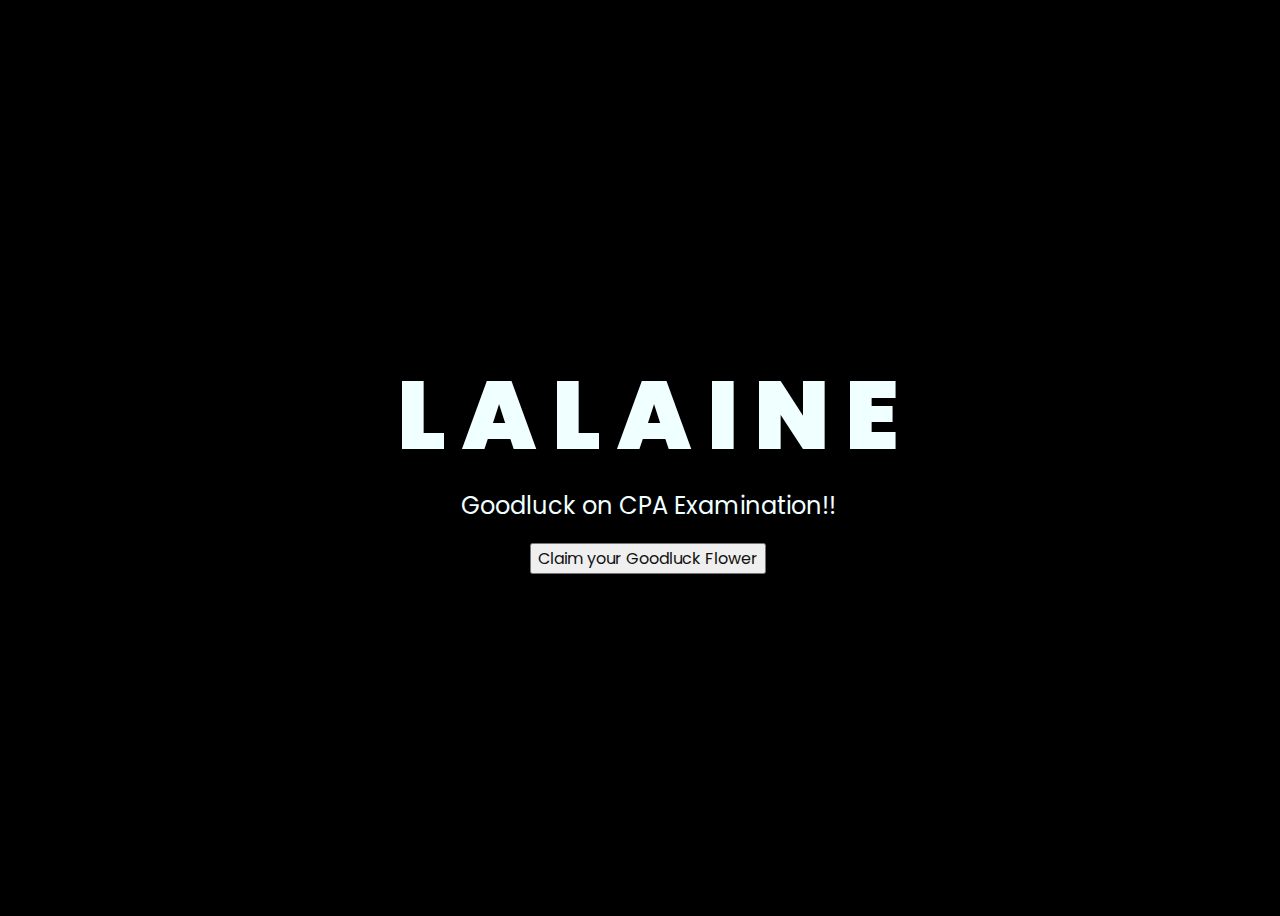
<file: index.html>
<!DOCTYPE html>
<html lang="en">

<head>
    <meta charset="UTF-8">
    <meta http-equiv="X-UA-Compatible" content="IE=edge">
    <meta name="viewport" content="width=device-width, initial-scale=1.0">
    <link rel="stylesheet" href="css/style.css">
    <link rel="icon" href="img/flowers.png" type="image/x-icon">
    <title>Flowers</title>
</head>

<body>
    <div class="greetings">
        <span>L</span>
        <span>A</span>
        <span>L</span>
        <span>A</span>
        <span>I</span>
        <span>N</span>
        <span>E</span>
    </div>
    <div class="description">
        <span>Goodluck on CPA Examination!!</span>
    </div>
    <div class="button">
        <button>
            <a href="flower.html">Claim your Goodluck Flower</a>
        </button>

    </div>
</body>

</html>
</file>
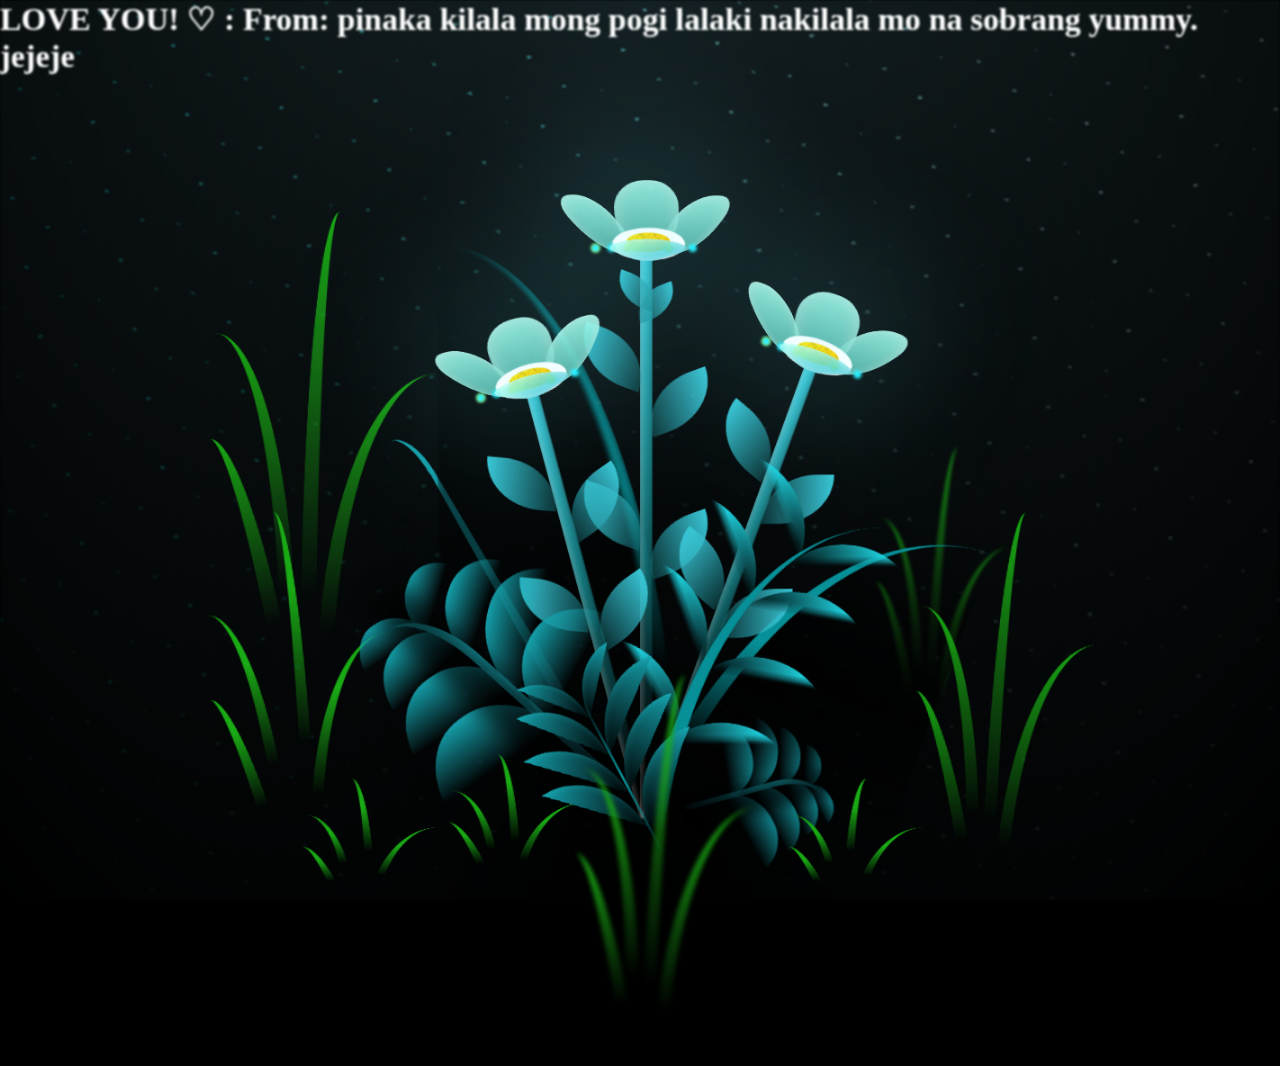
<file: flower.html>
<!DOCTYPE html>
<html lang="en">
<head>
    <meta charset="UTF-8">
    <meta http-equiv="X-UA-Compatible" content="IE=edge">
    <meta name="viewport" content="width=device-width, initial-scale=1.0">
    <link rel="stylesheet" href="css/main.css">
    <link rel="icon" href="img/flowers.png" type="image/x-icon">
    <title>flowers</title>
</head>
<body class="container">
  <!-- Pembuat code: https://codepen.io/mdusmanansari/pen/BamepLe -->

    <div class="night"><h1 style="color: white;">LOVE YOU! ♡ : From: pinaka kilala mong pogi lalaki nakilala mo na sobrang yummy. jejeje</h1></div>
    <div class="flowers">
      <div class="flower flower--1">
        <div class="flower__leafs flower__leafs--1">
          <div class="flower__leaf flower__leaf--1"></div>
          <div class="flower__leaf flower__leaf--2"></div>
          <div class="flower__leaf flower__leaf--3"></div>
          <div class="flower__leaf flower__leaf--4"></div>
          <div class="flower__white-circle"></div>
  
          <div class="flower__light flower__light--1"></div>
          <div class="flower__light flower__light--2"></div>
          <div class="flower__light flower__light--3"></div>
          <div class="flower__light flower__light--4"></div>
          <div class="flower__light flower__light--5"></div>
          <div class="flower__light flower__light--6"></div>
          <div class="flower__light flower__light--7"></div>
          <div class="flower__light flower__light--8"></div>
  
        </div>
        <div class="flower__line">
          <div class="flower__line__leaf flower__line__leaf--1"></div>
          <div class="flower__line__leaf flower__line__leaf--2"></div>
          <div class="flower__line__leaf flower__line__leaf--3"></div>
          <div class="flower__line__leaf flower__line__leaf--4"></div>
          <div class="flower__line__leaf flower__line__leaf--5"></div>
          <div class="flower__line__leaf flower__line__leaf--6"></div>
        </div>
      </div>
  
      <div class="flower flower--2">
        <div class="flower__leafs flower__leafs--2">
          <div class="flower__leaf flower__leaf--1"></div>
          <div class="flower__leaf flower__leaf--2"></div>
          <div class="flower__leaf flower__leaf--3"></div>
          <div class="flower__leaf flower__leaf--4"></div>
          <div class="flower__white-circle"></div>
  
          <div class="flower__light flower__light--1"></div>
          <div class="flower__light flower__light--2"></div>
          <div class="flower__light flower__light--3"></div>
          <div class="flower__light flower__light--4"></div>
          <div class="flower__light flower__light--5"></div>
          <div class="flower__light flower__light--6"></div>
          <div class="flower__light flower__light--7"></div>
          <div class="flower__light flower__light--8"></div>
  
        </div>
        <div class="flower__line">
          <div class="flower__line__leaf flower__line__leaf--1"></div>
          <div class="flower__line__leaf flower__line__leaf--2"></div>
          <div class="flower__line__leaf flower__line__leaf--3"></div>
          <div class="flower__line__leaf flower__line__leaf--4"></div>
        </div>
      </div>
  
      <div class="flower flower--3">
        <div class="flower__leafs flower__leafs--3">
          <div class="flower__leaf flower__leaf--1"></div>
          <div class="flower__leaf flower__leaf--2"></div>
          <div class="flower__leaf flower__leaf--3"></div>
          <div class="flower__leaf flower__leaf--4"></div>
          <div class="flower__white-circle"></div>
  
          <div class="flower__light flower__light--1"></div>
          <div class="flower__light flower__light--2"></div>
          <div class="flower__light flower__light--3"></div>
          <div class="flower__light flower__light--4"></div>
          <div class="flower__light flower__light--5"></div>
          <div class="flower__light flower__light--6"></div>
          <div class="flower__light flower__light--7"></div>
          <div class="flower__light flower__light--8"></div>
  
        </div>
        <div class="flower__line">
          <div class="flower__line__leaf flower__line__leaf--1"></div>
          <div class="flower__line__leaf flower__line__leaf--2"></div>
          <div class="flower__line__leaf flower__line__leaf--3"></div>
          <div class="flower__line__leaf flower__line__leaf--4"></div>
        </div>
      </div>
  
      <div class="grow-ans" style="--d:1.2s">
        <div class="flower__g-long">
          <div class="flower__g-long__top"></div>
          <div class="flower__g-long__bottom"></div>
        </div>
      </div>
  
      <div class="growing-grass">
        <div class="flower__grass flower__grass--1">
          <div class="flower__grass--top"></div>
          <div class="flower__grass--bottom"></div>
          <div class="flower__grass__leaf flower__grass__leaf--1"></div>
          <div class="flower__grass__leaf flower__grass__leaf--2"></div>
          <div class="flower__grass__leaf flower__grass__leaf--3"></div>
          <div class="flower__grass__leaf flower__grass__leaf--4"></div>
          <div class="flower__grass__leaf flower__grass__leaf--5"></div>
          <div class="flower__grass__leaf flower__grass__leaf--6"></div>
          <div class="flower__grass__leaf flower__grass__leaf--7"></div>
          <div class="flower__grass__leaf flower__grass__leaf--8"></div>
          <div class="flower__grass__overlay"></div>
        </div>
      </div>
  
      <div class="growing-grass">
        <div class="flower__grass flower__grass--2">
          <div class="flower__grass--top"></div>
          <div class="flower__grass--bottom"></div>
          <div class="flower__grass__leaf flower__grass__leaf--1"></div>
          <div class="flower__grass__leaf flower__grass__leaf--2"></div>
          <div class="flower__grass__leaf flower__grass__leaf--3"></div>
          <div class="flower__grass__leaf flower__grass__leaf--4"></div>
          <div class="flower__grass__leaf flower__grass__leaf--5"></div>
          <div class="flower__grass__leaf flower__grass__leaf--6"></div>
          <div class="flower__grass__leaf flower__grass__leaf--7"></div>
          <div class="flower__grass__leaf flower__grass__leaf--8"></div>
          <div class="flower__grass__overlay"></div>
        </div>
      </div>
  
      <div class="grow-ans" style="--d:2.4s">
        <div class="flower__g-right flower__g-right--1">
          <div class="leaf"></div>
        </div>
      </div>
  
      <div class="grow-ans" style="--d:2.8s">
        <div class="flower__g-right flower__g-right--2">
          <div class="leaf"></div>
        </div>
      </div>
  
      <div class="grow-ans" style="--d:2.8s">
        <div class="flower__g-front">
          <div class="flower__g-front__leaf-wrapper flower__g-front__leaf-wrapper--1">
            <div class="flower__g-front__leaf"></div>
          </div>
          <div class="flower__g-front__leaf-wrapper flower__g-front__leaf-wrapper--2">
            <div class="flower__g-front__leaf"></div>
          </div>
          <div class="flower__g-front__leaf-wrapper flower__g-front__leaf-wrapper--3">
            <div class="flower__g-front__leaf"></div>
          </div>
          <div class="flower__g-front__leaf-wrapper flower__g-front__leaf-wrapper--4">
            <div class="flower__g-front__leaf"></div>
          </div>
          <div class="flower__g-front__leaf-wrapper flower__g-front__leaf-wrapper--5">
            <div class="flower__g-front__leaf"></div>
          </div>
          <div class="flower__g-front__leaf-wrapper flower__g-front__leaf-wrapper--6">
            <div class="flower__g-front__leaf"></div>
          </div>
          <div class="flower__g-front__leaf-wrapper flower__g-front__leaf-wrapper--7">
            <div class="flower__g-front__leaf"></div>
          </div>
          <div class="flower__g-front__leaf-wrapper flower__g-front__leaf-wrapper--8">
            <div class="flower__g-front__leaf"></div>
          </div>
          <div class="flower__g-front__line"></div>
        </div>
      </div>
  
      <div class="grow-ans" style="--d:3.2s">
        <div class="flower__g-fr">
          <div class="leaf"></div>
          <div class="flower__g-fr__leaf flower__g-fr__leaf--1"></div>
          <div class="flower__g-fr__leaf flower__g-fr__leaf--2"></div>
          <div class="flower__g-fr__leaf flower__g-fr__leaf--3"></div>
          <div class="flower__g-fr__leaf flower__g-fr__leaf--4"></div>
          <div class="flower__g-fr__leaf flower__g-fr__leaf--5"></div>
          <div class="flower__g-fr__leaf flower__g-fr__leaf--6"></div>
          <div class="flower__g-fr__leaf flower__g-fr__leaf--7"></div>
          <div class="flower__g-fr__leaf flower__g-fr__leaf--8"></div>
        </div>
      </div>
  
      <div class="long-g long-g--0">
        <div class="grow-ans" style="--d:3s">
          <div class="leaf leaf--0"></div>
        </div>
        <div class="grow-ans" style="--d:2.2s">
          <div class="leaf leaf--1"></div>
        </div>
        <div class="grow-ans" style="--d:3.4s">
          <div class="leaf leaf--2"></div>
        </div>
        <div class="grow-ans" style="--d:3.6s">
          <div class="leaf leaf--3"></div>
        </div>
      </div>
  
      <div class="long-g long-g--1">
        <div class="grow-ans" style="--d:3.6s">
          <div class="leaf leaf--0"></div>
        </div>
        <div class="grow-ans" style="--d:3.8s">
          <div class="leaf leaf--1"></div>
        </div>
        <div class="grow-ans" style="--d:4s">
          <div class="leaf leaf--2"></div>
        </div>
        <div class="grow-ans" style="--d:4.2s">
          <div class="leaf leaf--3"></div>
        </div>
      </div>
  
      <div class="long-g long-g--2">
        <div class="grow-ans" style="--d:4s">
          <div class="leaf leaf--0"></div>
        </div>
        <div class="grow-ans" style="--d:4.2s">
          <div class="leaf leaf--1"></div>
        </div>
        <div class="grow-ans" style="--d:4.4s">
          <div class="leaf leaf--2"></div>
        </div>
        <div class="grow-ans" style="--d:4.6s">
          <div class="leaf leaf--3"></div>
        </div>
      </div>
  
      <div class="long-g long-g--3">
        <div class="grow-ans" style="--d:4s">
          <div class="leaf leaf--0"></div>
        </div>
        <div class="grow-ans" style="--d:4.2s">
          <div class="leaf leaf--1"></div>
        </div>
        <div class="grow-ans" style="--d:3s">
          <div class="leaf leaf--2"></div>
        </div>
        <div class="grow-ans" style="--d:3.6s">
          <div class="leaf leaf--3"></div>
        </div>
      </div>
  
      <div class="long-g long-g--4">
        <div class="grow-ans" style="--d:4s">
          <div class="leaf leaf--0"></div>
        </div>
        <div class="grow-ans" style="--d:4.2s">
          <div class="leaf leaf--1"></div>
        </div>
        <div class="grow-ans" style="--d:3s">
          <div class="leaf leaf--2"></div>
        </div>
        <div class="grow-ans" style="--d:3.6s">
          <div class="leaf leaf--3"></div>
        </div>
      </div>
  
      <div class="long-g long-g--5">
        <div class="grow-ans" style="--d:4s">
          <div class="leaf leaf--0"></div>
        </div>
        <div class="grow-ans" style="--d:4.2s">
          <div class="leaf leaf--1"></div>
        </div>
        <div class="grow-ans" style="--d:3s">
          <div class="leaf leaf--2"></div>
        </div>
        <div class="grow-ans" style="--d:3.6s">
          <div class="leaf leaf--3"></div>
        </div>
      </div>
  
      <div class="long-g long-g--6">
        <div class="grow-ans" style="--d:4.2s">
          <div class="leaf leaf--0"></div>
        </div>
        <div class="grow-ans" style="--d:4.4s">
          <div class="leaf leaf--1"></div>
        </div>
        <div class="grow-ans" style="--d:4.6s">
          <div class="leaf leaf--2"></div>
        </div>
        <div class="grow-ans" style="--d:4.8s">
          <div class="leaf leaf--3"></div>
        </div>
      </div>
  
      <div class="long-g long-g--7">
        <div class="grow-ans" style="--d:3s">
          <div class="leaf leaf--0"></div>
        </div>
        <div class="grow-ans" style="--d:3.2s">
          <div class="leaf leaf--1"></div>
        </div>
        <div class="grow-ans" style="--d:3.5s">
          <div class="leaf leaf--2"></div>
        </div>
        <div class="grow-ans" style="--d:3.6s">
          <div class="leaf leaf--3"></div>
        </div>
      </div>
    </div>
    <script src="main.js"></script>
  </body>
</html>
</file>
<file: css/style.css>
@import url('https://fonts.googleapis.com/css2?family=Poppins:ital,wght@0,500;1,900&display=swap');
*{
    font-family: 'Poppins',cursive;
}
body{
    color: azure;
    width: 100%;
    height: 100vh;
    display: flex;
    flex-direction: column;
    align-items: center;
    justify-content: center;
    background-color: black;
}
.greetings{
    font-size: 6rem;
    font-weight: 900;
}
.greetings > span{
    animation: glow 3.5s ease-in-out infinite;
}
@keyframes glow{
    0%, 100%{
        color: #fff;
        text-shadow: 0 0 12px #ffc0cb, 0 0 50px #ffc0cb, 0 0 100px #ffc0cb;
    }
    10%, 90%{
        color: #111;
        text-shadow: none;
    }
}
.greetings > span:nth-child(2){
    animation-delay: .2s ;
}
.greetings > span:nth-child(3){
    animation-delay: .4s ;
}
.greetings > span:nth-child(4){
    animation-delay: .6s;
}
.greetings > span:nth-child(5){
    animation-delay: .8s;
}
.greetings > span:nth-child(6){
    animation-delay: .10s;
}
.greetings > span:nth-child(7){
    animation-delay: .12s;
}

.description{
    font-size: 1.5rem;
    margin-bottom: 20px;
}

.button a{
    text-decoration: none;
    font-size: 1rem;
    color: #111;
}

@media screen and (max-width:574px){
    .greetings{
        display: block;
        font-size: 3rem;
        font-weight: 500;
        text-align: center;
    }
    .description{
        font-size: 1rem;
    }
    
    .button a{
        font-size: .5rem;
    }
}
</file>
<file: css/main.css>
*,
*::after,
*::before {
  padding: 0;
  margin: 0;
  box-sizing: border-box;
}

:root {
  --dark-color: #000;
}

body {
  display: flex;
  align-items: flex-end;
  justify-content: center;
  min-height: 100vh;
  background-color: var(--dark-color);
  overflow: hidden;
  perspective: 1000px;
}

.night {
  position: fixed;
  left: 50%;
  top: 0;
  transform: translateX(-50%);
  width: 100%;
  height: 100%;
  filter: blur(0.1vmin);
  background-image: radial-gradient(ellipse at top, transparent 0%, var(--dark-color)), radial-gradient(ellipse at bottom, var(--dark-color), rgba(145, 233, 255, 0.2)), repeating-linear-gradient(220deg, rgb(0, 0, 0) 0px, rgb(0, 0, 0) 19px, transparent 19px, transparent 22px), repeating-linear-gradient(189deg, rgb(0, 0, 0) 0px, rgb(0, 0, 0) 19px, transparent 19px, transparent 22px), repeating-linear-gradient(148deg, rgb(0, 0, 0) 0px, rgb(0, 0, 0) 19px, transparent 19px, transparent 22px), linear-gradient(90deg, rgb(0, 255, 250), rgb(240, 240, 240));
}

.flowers {
  position: relative;
  transform: scale(0.9);
}

.flower {
  position: absolute;
  bottom: 10vmin;
  transform-origin: bottom center;
  z-index: 10;
  --fl-speed: 0.8s;
}
.flower--1 {
  -webkit-animation: moving-flower-1 4s linear infinite;
          animation: moving-flower-1 4s linear infinite;
}
.flower--1 .flower__line {
  height: 70vmin;
  -webkit-animation-delay: 0.3s;
          animation-delay: 0.3s;
}
.flower--1 .flower__line__leaf--1 {
  -webkit-animation: blooming-leaf-right var(--fl-speed) 1.6s backwards;
          animation: blooming-leaf-right var(--fl-speed) 1.6s backwards;
}
.flower--1 .flower__line__leaf--2 {
  -webkit-animation: blooming-leaf-right var(--fl-speed) 1.4s backwards;
          animation: blooming-leaf-right var(--fl-speed) 1.4s backwards;
}
.flower--1 .flower__line__leaf--3 {
  -webkit-animation: blooming-leaf-left var(--fl-speed) 1.2s backwards;
          animation: blooming-leaf-left var(--fl-speed) 1.2s backwards;
}
.flower--1 .flower__line__leaf--4 {
  -webkit-animation: blooming-leaf-left var(--fl-speed) 1s backwards;
          animation: blooming-leaf-left var(--fl-speed) 1s backwards;
}
.flower--1 .flower__line__leaf--5 {
  -webkit-animation: blooming-leaf-right var(--fl-speed) 1.8s backwards;
          animation: blooming-leaf-right var(--fl-speed) 1.8s backwards;
}
.flower--1 .flower__line__leaf--6 {
  -webkit-animation: blooming-leaf-left var(--fl-speed) 2s backwards;
          animation: blooming-leaf-left var(--fl-speed) 2s backwards;
}
.flower--2 {
  left: 50%;
  transform: rotate(20deg);
  -webkit-animation: moving-flower-2 4s linear infinite;
          animation: moving-flower-2 4s linear infinite;
}
.flower--2 .flower__line {
  height: 60vmin;
  -webkit-animation-delay: 0.6s;
          animation-delay: 0.6s;
}
.flower--2 .flower__line__leaf--1 {
  -webkit-animation: blooming-leaf-right var(--fl-speed) 1.9s backwards;
          animation: blooming-leaf-right var(--fl-speed) 1.9s backwards;
}
.flower--2 .flower__line__leaf--2 {
  -webkit-animation: blooming-leaf-right var(--fl-speed) 1.7s backwards;
          animation: blooming-leaf-right var(--fl-speed) 1.7s backwards;
}
.flower--2 .flower__line__leaf--3 {
  -webkit-animation: blooming-leaf-left var(--fl-speed) 1.5s backwards;
          animation: blooming-leaf-left var(--fl-speed) 1.5s backwards;
}
.flower--2 .flower__line__leaf--4 {
  -webkit-animation: blooming-leaf-left var(--fl-speed) 1.3s backwards;
          animation: blooming-leaf-left var(--fl-speed) 1.3s backwards;
}
.flower--3 {
  left: 50%;
  transform: rotate(-15deg);
  -webkit-animation: moving-flower-3 4s linear infinite;
          animation: moving-flower-3 4s linear infinite;
}
.flower--3 .flower__line {
  -webkit-animation-delay: 0.9s;
          animation-delay: 0.9s;
}
.flower--3 .flower__line__leaf--1 {
  -webkit-animation: blooming-leaf-right var(--fl-speed) 2.5s backwards;
          animation: blooming-leaf-right var(--fl-speed) 2.5s backwards;
}
.flower--3 .flower__line__leaf--2 {
  -webkit-animation: blooming-leaf-right var(--fl-speed) 2.3s backwards;
          animation: blooming-leaf-right var(--fl-speed) 2.3s backwards;
}
.flower--3 .flower__line__leaf--3 {
  -webkit-animation: blooming-leaf-left var(--fl-speed) 2.1s backwards;
          animation: blooming-leaf-left var(--fl-speed) 2.1s backwards;
}
.flower--3 .flower__line__leaf--4 {
  -webkit-animation: blooming-leaf-left var(--fl-speed) 1.9s backwards;
          animation: blooming-leaf-left var(--fl-speed) 1.9s backwards;
}
.flower__leafs {
  position: relative;
  -webkit-animation: blooming-flower 2s backwards;
          animation: blooming-flower 2s backwards;
}
.flower__leafs--1 {
  -webkit-animation-delay: 1.1s;
          animation-delay: 1.1s;
}
.flower__leafs--2 {
  -webkit-animation-delay: 1.4s;
          animation-delay: 1.4s;
}
.flower__leafs--3 {
  -webkit-animation-delay: 1.7s;
          animation-delay: 1.7s;
}
.flower__leafs::after {
  content: "";
  position: absolute;
  left: 0;
  top: 0;
  transform: translate(-50%, -100%);
  width: 8vmin;
  height: 8vmin;
  background-color: #6bf0ff;
  filter: blur(10vmin);
}
.flower__leaf {
  position: absolute;
  bottom: 0;
  left: 50%;
  width: 8vmin;
  height: 11vmin;
  border-radius: 51% 49% 47% 53%/44% 45% 55% 69%;
  background-color: #a7ffee;
  background-image: linear-gradient(to top, #54b8aa, #a7ffee);
  transform-origin: bottom center;
  opacity: 0.9;
  box-shadow: inset 0 0 2vmin rgba(255, 255, 255, 0.5);
}
.flower__leaf--1 {
  transform: translate(-10%, 1%) rotateY(40deg) rotateX(-50deg);
}
.flower__leaf--2 {
  transform: translate(-50%, -4%) rotateX(40deg);
}
.flower__leaf--3 {
  transform: translate(-90%, 0%) rotateY(45deg) rotateX(50deg);
}
.flower__leaf--4 {
  width: 8vmin;
  height: 8vmin;
  transform-origin: bottom left;
  border-radius: 4vmin 10vmin 4vmin 4vmin;
  transform: translate(0%, 18%) rotateX(70deg) rotate(-43deg);
  background-image: linear-gradient(to top, #39c6d6, #a7ffee);
  z-index: 1;
  opacity: 0.8;
}
.flower__white-circle {
  position: absolute;
  left: -3.5vmin;
  top: -3vmin;
  width: 9vmin;
  height: 4vmin;
  border-radius: 50%;
  background-color: #fff;
}
.flower__white-circle::after {
  content: "";
  position: absolute;
  left: 50%;
  top: 45%;
  transform: translate(-50%, -50%);
  width: 60%;
  height: 60%;
  border-radius: inherit;
  background-image: repeating-linear-gradient(135deg, rgba(0, 0, 0, 0.03) 0px, rgba(0, 0, 0, 0.03) 1px, transparent 1px, transparent 12px), repeating-linear-gradient(45deg, rgba(0, 0, 0, 0.03) 0px, rgba(0, 0, 0, 0.03) 1px, transparent 1px, transparent 12px), repeating-linear-gradient(67.5deg, rgba(0, 0, 0, 0.03) 0px, rgba(0, 0, 0, 0.03) 1px, transparent 1px, transparent 12px), repeating-linear-gradient(135deg, rgba(0, 0, 0, 0.03) 0px, rgba(0, 0, 0, 0.03) 1px, transparent 1px, transparent 12px), repeating-linear-gradient(45deg, rgba(0, 0, 0, 0.03) 0px, rgba(0, 0, 0, 0.03) 1px, transparent 1px, transparent 12px), repeating-linear-gradient(112.5deg, rgba(0, 0, 0, 0.03) 0px, rgba(0, 0, 0, 0.03) 1px, transparent 1px, transparent 12px), repeating-linear-gradient(112.5deg, rgba(0, 0, 0, 0.03) 0px, rgba(0, 0, 0, 0.03) 1px, transparent 1px, transparent 12px), repeating-linear-gradient(45deg, rgba(0, 0, 0, 0.03) 0px, rgba(0, 0, 0, 0.03) 1px, transparent 1px, transparent 12px), repeating-linear-gradient(22.5deg, rgba(0, 0, 0, 0.03) 0px, rgba(0, 0, 0, 0.03) 1px, transparent 1px, transparent 12px), repeating-linear-gradient(45deg, rgba(0, 0, 0, 0.03) 0px, rgba(0, 0, 0, 0.03) 1px, transparent 1px, transparent 12px), repeating-linear-gradient(22.5deg, rgba(0, 0, 0, 0.03) 0px, rgba(0, 0, 0, 0.03) 1px, transparent 1px, transparent 12px), repeating-linear-gradient(135deg, rgba(0, 0, 0, 0.03) 0px, rgba(0, 0, 0, 0.03) 1px, transparent 1px, transparent 12px), repeating-linear-gradient(157.5deg, rgba(0, 0, 0, 0.03) 0px, rgba(0, 0, 0, 0.03) 1px, transparent 1px, transparent 12px), repeating-linear-gradient(67.5deg, rgba(0, 0, 0, 0.03) 0px, rgba(0, 0, 0, 0.03) 1px, transparent 1px, transparent 12px), repeating-linear-gradient(67.5deg, rgba(0, 0, 0, 0.03) 0px, rgba(0, 0, 0, 0.03) 1px, transparent 1px, transparent 12px), linear-gradient(90deg, rgb(255, 235, 18), rgb(255, 206, 0));
}
.flower__line {
  height: 55vmin;
  width: 1.5vmin;
  background-image: linear-gradient(to left, rgba(0, 0, 0, 0.2), transparent, rgba(255, 255, 255, 0.2)), linear-gradient(to top, transparent 10%, #14757a, #39c6d6);
  box-shadow: inset 0 0 2px rgba(0, 0, 0, 0.5);
  -webkit-animation: grow-flower-tree 4s backwards;
          animation: grow-flower-tree 4s backwards;
}
.flower__line__leaf {
  --w: 7vmin;
  --h: calc(var(--w) + 2vmin);
  position: absolute;
  top: 20%;
  left: 90%;
  width: var(--w);
  height: var(--h);
  border-top-right-radius: var(--h);
  border-bottom-left-radius: var(--h);
  background-image: linear-gradient(to top, rgba(20, 117, 122, 0.4), #39c6d6);
}
.flower__line__leaf--1 {
  transform: rotate(70deg) rotateY(30deg);
}
.flower__line__leaf--2 {
  top: 45%;
  transform: rotate(70deg) rotateY(30deg);
}
.flower__line__leaf--3, .flower__line__leaf--4, .flower__line__leaf--6 {
  border-top-right-radius: 0;
  border-bottom-left-radius: 0;
  border-top-left-radius: var(--h);
  border-bottom-right-radius: var(--h);
  left: -460%;
  top: 12%;
  transform: rotate(-70deg) rotateY(30deg);
}
.flower__line__leaf--4 {
  top: 40%;
}
.flower__line__leaf--5 {
  top: 0;
  transform-origin: left;
  transform: rotate(70deg) rotateY(30deg) scale(0.6);
}
.flower__line__leaf--6 {
  top: -2%;
  left: -450%;
  transform-origin: right;
  transform: rotate(-70deg) rotateY(30deg) scale(0.6);
}
.flower__light {
  position: absolute;
  bottom: 0vmin;
  width: 1vmin;
  height: 1vmin;
  background-color: rgb(255, 251, 0);
  border-radius: 50%;
  filter: blur(0.2vmin);
  -webkit-animation: light-ans 4s linear infinite backwards;
          animation: light-ans 4s linear infinite backwards;
}
.flower__light:nth-child(odd) {
  background-color: #23f0ff;
}
.flower__light--1 {
  left: -2vmin;
  -webkit-animation-delay: 1s;
          animation-delay: 1s;
}
.flower__light--2 {
  left: 3vmin;
  -webkit-animation-delay: 0.5s;
          animation-delay: 0.5s;
}
.flower__light--3 {
  left: -6vmin;
  -webkit-animation-delay: 0.3s;
          animation-delay: 0.3s;
}
.flower__light--4 {
  left: 6vmin;
  -webkit-animation-delay: 0.9s;
          animation-delay: 0.9s;
}
.flower__light--5 {
  left: -1vmin;
  -webkit-animation-delay: 1.5s;
          animation-delay: 1.5s;
}
.flower__light--6 {
  left: -4vmin;
  -webkit-animation-delay: 3s;
          animation-delay: 3s;
}
.flower__light--7 {
  left: 3vmin;
  -webkit-animation-delay: 2s;
          animation-delay: 2s;
}
.flower__light--8 {
  left: -6vmin;
  -webkit-animation-delay: 3.5s;
          animation-delay: 3.5s;
}
.flower__grass {
  --c: #159faa;
  --line-w: 1.5vmin;
  position: absolute;
  bottom: 12vmin;
  left: -7vmin;
  display: flex;
  flex-direction: column;
  align-items: flex-end;
  z-index: 20;
  transform-origin: bottom center;
  transform: rotate(-48deg) rotateY(40deg);
}
.flower__grass--1 {
  -webkit-animation: moving-grass 2s linear infinite;
          animation: moving-grass 2s linear infinite;
}
.flower__grass--2 {
  left: 2vmin;
  bottom: 10vmin;
  transform: scale(0.5) rotate(75deg) rotateX(10deg) rotateY(-200deg);
  opacity: 0.8;
  z-index: 0;
  -webkit-animation: moving-grass--2 1.5s linear infinite;
          animation: moving-grass--2 1.5s linear infinite;
}
.flower__grass--top {
  width: 7vmin;
  height: 10vmin;
  border-top-right-radius: 100%;
  border-right: var(--line-w) solid var(--c);
  transform-origin: bottom center;
  transform: rotate(-2deg);
}
.flower__grass--bottom {
  margin-top: -2px;
  width: var(--line-w);
  height: 25vmin;
  background-image: linear-gradient(to top, transparent, var(--c));
}
.flower__grass__leaf {
  --size: 10vmin;
  position: absolute;
  width: calc(var(--size) * 2.1);
  height: var(--size);
  border-top-left-radius: var(--size);
  border-top-right-radius: var(--size);
  background-image: linear-gradient(to top, transparent, transparent 30%, var(--c));
  z-index: 100;
}
.flower__grass__leaf--1 {
  top: -6%;
  left: 30%;
  --size: 6vmin;
  transform: rotate(-20deg);
  -webkit-animation: growing-grass-ans--1 2s 2.6s backwards;
          animation: growing-grass-ans--1 2s 2.6s backwards;
}
@-webkit-keyframes growing-grass-ans--1 {
  0% {
    transform-origin: bottom left;
    transform: rotate(-20deg) scale(0);
  }
}
@keyframes growing-grass-ans--1 {
  0% {
    transform-origin: bottom left;
    transform: rotate(-20deg) scale(0);
  }
}
.flower__grass__leaf--2 {
  top: -5%;
  left: -110%;
  --size: 6vmin;
  transform: rotate(10deg);
  -webkit-animation: growing-grass-ans--2 2s 2.4s linear backwards;
          animation: growing-grass-ans--2 2s 2.4s linear backwards;
}
@-webkit-keyframes growing-grass-ans--2 {
  0% {
    transform-origin: bottom right;
    transform: rotate(10deg) scale(0);
  }
}
@keyframes growing-grass-ans--2 {
  0% {
    transform-origin: bottom right;
    transform: rotate(10deg) scale(0);
  }
}
.flower__grass__leaf--3 {
  top: 5%;
  left: 60%;
  --size: 8vmin;
  transform: rotate(-18deg) rotateX(-20deg);
  -webkit-animation: growing-grass-ans--3 2s 2.2s linear backwards;
          animation: growing-grass-ans--3 2s 2.2s linear backwards;
}
@-webkit-keyframes growing-grass-ans--3 {
  0% {
    transform-origin: bottom left;
    transform: rotate(-18deg) rotateX(-20deg) scale(0);
  }
}
@keyframes growing-grass-ans--3 {
  0% {
    transform-origin: bottom left;
    transform: rotate(-18deg) rotateX(-20deg) scale(0);
  }
}
.flower__grass__leaf--4 {
  top: 6%;
  left: -135%;
  --size: 8vmin;
  transform: rotate(2deg);
  -webkit-animation: growing-grass-ans--4 2s 2s linear backwards;
          animation: growing-grass-ans--4 2s 2s linear backwards;
}
@-webkit-keyframes growing-grass-ans--4 {
  0% {
    transform-origin: bottom right;
    transform: rotate(2deg) scale(0);
  }
}
@keyframes growing-grass-ans--4 {
  0% {
    transform-origin: bottom right;
    transform: rotate(2deg) scale(0);
  }
}
.flower__grass__leaf--5 {
  top: 20%;
  left: 60%;
  --size: 10vmin;
  transform: rotate(-24deg) rotateX(-20deg);
  -webkit-animation: growing-grass-ans--5 2s 1.8s linear backwards;
          animation: growing-grass-ans--5 2s 1.8s linear backwards;
}
@-webkit-keyframes growing-grass-ans--5 {
  0% {
    transform-origin: bottom left;
    transform: rotate(-24deg) rotateX(-20deg) scale(0);
  }
}
@keyframes growing-grass-ans--5 {
  0% {
    transform-origin: bottom left;
    transform: rotate(-24deg) rotateX(-20deg) scale(0);
  }
}
.flower__grass__leaf--6 {
  top: 22%;
  left: -180%;
  --size: 10vmin;
  transform: rotate(10deg);
  -webkit-animation: growing-grass-ans--6 2s 1.6s linear backwards;
          animation: growing-grass-ans--6 2s 1.6s linear backwards;
}
@-webkit-keyframes growing-grass-ans--6 {
  0% {
    transform-origin: bottom right;
    transform: rotate(10deg) scale(0);
  }
}
@keyframes growing-grass-ans--6 {
  0% {
    transform-origin: bottom right;
    transform: rotate(10deg) scale(0);
  }
}
.flower__grass__leaf--7 {
  top: 39%;
  left: 70%;
  --size: 10vmin;
  transform: rotate(-10deg);
  -webkit-animation: growing-grass-ans--7 2s 1.4s linear backwards;
          animation: growing-grass-ans--7 2s 1.4s linear backwards;
}
@-webkit-keyframes growing-grass-ans--7 {
  0% {
    transform-origin: bottom left;
    transform: rotate(-10deg) scale(0);
  }
}
@keyframes growing-grass-ans--7 {
  0% {
    transform-origin: bottom left;
    transform: rotate(-10deg) scale(0);
  }
}
.flower__grass__leaf--8 {
  top: 40%;
  left: -215%;
  --size: 11vmin;
  transform: rotate(10deg);
  -webkit-animation: growing-grass-ans--8 2s 1.2s linear backwards;
          animation: growing-grass-ans--8 2s 1.2s linear backwards;
}
@-webkit-keyframes growing-grass-ans--8 {
  0% {
    transform-origin: bottom right;
    transform: rotate(10deg) scale(0);
  }
}
@keyframes growing-grass-ans--8 {
  0% {
    transform-origin: bottom right;
    transform: rotate(10deg) scale(0);
  }
}
.flower__grass__overlay {
  position: absolute;
  top: -10%;
  right: 0%;
  width: 100%;
  height: 100%;
  background-color: rgba(0, 0, 0, 0.6);
  filter: blur(1.5vmin);
  z-index: 100;
}
.flower__g-long {
  --w: 2vmin;
  --h: 6vmin;
  --c: #159faa;
  position: absolute;
  bottom: 10vmin;
  left: -3vmin;
  transform-origin: bottom center;
  transform: rotate(-30deg) rotateY(-20deg);
  display: flex;
  flex-direction: column;
  align-items: flex-end;
  -webkit-animation: flower-g-long-ans 3s linear infinite;
          animation: flower-g-long-ans 3s linear infinite;
}
@-webkit-keyframes flower-g-long-ans {
  0%, 100% {
    transform: rotate(-30deg) rotateY(-20deg);
  }
  50% {
    transform: rotate(-32deg) rotateY(-20deg);
  }
}
@keyframes flower-g-long-ans {
  0%, 100% {
    transform: rotate(-30deg) rotateY(-20deg);
  }
  50% {
    transform: rotate(-32deg) rotateY(-20deg);
  }
}
.flower__g-long__top {
  top: calc(var(--h) * -1);
  width: calc(var(--w) + 1vmin);
  height: var(--h);
  border-top-right-radius: 100%;
  border-right: 0.7vmin solid var(--c);
  transform: translate(-0.7vmin, 1vmin);
}
.flower__g-long__bottom {
  width: var(--w);
  height: 50vmin;
  transform-origin: bottom center;
  background-image: linear-gradient(to top, transparent 30%, var(--c));
  box-shadow: inset 0 0 2px rgba(0, 0, 0, 0.5);
  -webkit-clip-path: polygon(35% 0, 65% 1%, 100% 100%, 0% 100%);
          clip-path: polygon(35% 0, 65% 1%, 100% 100%, 0% 100%);
}
.flower__g-right {
  position: absolute;
  bottom: 6vmin;
  left: -2vmin;
  transform-origin: bottom left;
  transform: rotate(20deg);
}
.flower__g-right .leaf {
  width: 30vmin;
  height: 50vmin;
  border-top-left-radius: 100%;
  border-left: 2vmin solid #079097;
  background-image: linear-gradient(to bottom, transparent, var(--dark-color) 60%);
  -webkit-mask-image: linear-gradient(to top, transparent 30%, #079097 60%);
}
.flower__g-right--1 {
  -webkit-animation: flower-g-right-ans 2.5s linear infinite;
          animation: flower-g-right-ans 2.5s linear infinite;
}
.flower__g-right--2 {
  left: 5vmin;
  transform: rotateY(-180deg);
  -webkit-animation: flower-g-right-ans--2 3s linear infinite;
          animation: flower-g-right-ans--2 3s linear infinite;
}
.flower__g-right--2 .leaf {
  height: 75vmin;
  filter: blur(0.3vmin);
  opacity: 0.8;
}
@-webkit-keyframes flower-g-right-ans {
  0%, 100% {
    transform: rotate(20deg);
  }
  50% {
    transform: rotate(24deg) rotateX(-20deg);
  }
}
@keyframes flower-g-right-ans {
  0%, 100% {
    transform: rotate(20deg);
  }
  50% {
    transform: rotate(24deg) rotateX(-20deg);
  }
}
@-webkit-keyframes flower-g-right-ans--2 {
  0%, 100% {
    transform: rotateY(-180deg) rotate(0deg) rotateX(-20deg);
  }
  50% {
    transform: rotateY(-180deg) rotate(6deg) rotateX(-20deg);
  }
}
@keyframes flower-g-right-ans--2 {
  0%, 100% {
    transform: rotateY(-180deg) rotate(0deg) rotateX(-20deg);
  }
  50% {
    transform: rotateY(-180deg) rotate(6deg) rotateX(-20deg);
  }
}
.flower__g-front {
  position: absolute;
  bottom: 6vmin;
  left: 2.5vmin;
  z-index: 100;
  transform-origin: bottom center;
  transform: rotate(-28deg) rotateY(30deg) scale(1.04);
  -webkit-animation: flower__g-front-ans 2s linear infinite;
          animation: flower__g-front-ans 2s linear infinite;
}
@-webkit-keyframes flower__g-front-ans {
  0%, 100% {
    transform: rotate(-28deg) rotateY(30deg) scale(1.04);
  }
  50% {
    transform: rotate(-35deg) rotateY(40deg) scale(1.04);
  }
}
@keyframes flower__g-front-ans {
  0%, 100% {
    transform: rotate(-28deg) rotateY(30deg) scale(1.04);
  }
  50% {
    transform: rotate(-35deg) rotateY(40deg) scale(1.04);
  }
}
.flower__g-front__line {
  width: 0.3vmin;
  height: 20vmin;
  background-image: linear-gradient(to top, transparent, #079097, transparent 100%);
  position: relative;
}
.flower__g-front__leaf-wrapper {
  position: absolute;
  top: 0;
  left: 0;
  transform-origin: bottom left;
  transform: rotate(10deg);
}
.flower__g-front__leaf-wrapper:nth-child(even) {
  left: 0vmin;
  transform: rotateY(-180deg) rotate(5deg);
  -webkit-animation: flower__g-front__leaf-left-ans 1s ease-in backwards;
          animation: flower__g-front__leaf-left-ans 1s ease-in backwards;
}
.flower__g-front__leaf-wrapper:nth-child(odd) {
  -webkit-animation: flower__g-front__leaf-ans 1s ease-in backwards;
          animation: flower__g-front__leaf-ans 1s ease-in backwards;
}
.flower__g-front__leaf-wrapper--1 {
  top: -8vmin;
  transform: scale(0.7);
  -webkit-animation: flower__g-front__leaf-ans 1s 5.5s ease-in backwards !important;
          animation: flower__g-front__leaf-ans 1s 5.5s ease-in backwards !important;
}
.flower__g-front__leaf-wrapper--2 {
  top: -8vmin;
  transform: rotateY(-180deg) scale(0.7) !important;
  -webkit-animation: flower__g-front__leaf-left-ans-2 1s 4.6s ease-in backwards !important;
          animation: flower__g-front__leaf-left-ans-2 1s 4.6s ease-in backwards !important;
}
.flower__g-front__leaf-wrapper--3 {
  top: -3vmin;
  -webkit-animation: flower__g-front__leaf-ans 1s 4.6s ease-in backwards;
          animation: flower__g-front__leaf-ans 1s 4.6s ease-in backwards;
}
.flower__g-front__leaf-wrapper--4 {
  top: -3vmin;
  transform: rotateY(-180deg) scale(0.9) !important;
  -webkit-animation: flower__g-front__leaf-left-ans-2 1s 4.6s ease-in backwards !important;
          animation: flower__g-front__leaf-left-ans-2 1s 4.6s ease-in backwards !important;
}
@-webkit-keyframes flower__g-front__leaf-left-ans-2 {
  0% {
    transform: rotateY(-180deg) scale(0);
  }
}
@keyframes flower__g-front__leaf-left-ans-2 {
  0% {
    transform: rotateY(-180deg) scale(0);
  }
}
.flower__g-front__leaf-wrapper--5, .flower__g-front__leaf-wrapper--6 {
  top: 2vmin;
}
.flower__g-front__leaf-wrapper--7, .flower__g-front__leaf-wrapper--8 {
  top: 6.5vmin;
}
.flower__g-front__leaf-wrapper--2 {
  -webkit-animation-delay: 5.2s !important;
          animation-delay: 5.2s !important;
}
.flower__g-front__leaf-wrapper--3 {
  -webkit-animation-delay: 4.9s !important;
          animation-delay: 4.9s !important;
}
.flower__g-front__leaf-wrapper--5 {
  -webkit-animation-delay: 4.3s !important;
          animation-delay: 4.3s !important;
}
.flower__g-front__leaf-wrapper--6 {
  -webkit-animation-delay: 4.1s !important;
          animation-delay: 4.1s !important;
}
.flower__g-front__leaf-wrapper--7 {
  -webkit-animation-delay: 3.8s !important;
          animation-delay: 3.8s !important;
}
.flower__g-front__leaf-wrapper--8 {
  -webkit-animation-delay: 3.5s !important;
          animation-delay: 3.5s !important;
}
@-webkit-keyframes flower__g-front__leaf-ans {
  0% {
    transform: rotate(10deg) scale(0);
  }
}
@keyframes flower__g-front__leaf-ans {
  0% {
    transform: rotate(10deg) scale(0);
  }
}
@-webkit-keyframes flower__g-front__leaf-left-ans {
  0% {
    transform: rotateY(-180deg) rotate(5deg) scale(0);
  }
}
@keyframes flower__g-front__leaf-left-ans {
  0% {
    transform: rotateY(-180deg) rotate(5deg) scale(0);
  }
}
.flower__g-front__leaf {
  width: 10vmin;
  height: 10vmin;
  border-radius: 100% 0% 0% 100%/100% 100% 0% 0%;
  box-shadow: inset 0 2px 1vmin hsla(184deg, 97%, 58%, 0.2);
  background-image: linear-gradient(to bottom left, transparent, var(--dark-color)), linear-gradient(to bottom right, #159faa 50%, transparent 50%, transparent);
  -webkit-mask-image: linear-gradient(to bottom right, #159faa 50%, transparent 50%, transparent);
  mask-image: linear-gradient(to bottom right, #159faa 50%, transparent 50%, transparent);
}
.flower__g-fr {
  position: absolute;
  bottom: -4vmin;
  left: vmin;
  transform-origin: bottom left;
  z-index: 10;
  -webkit-animation: flower__g-fr-ans 2s linear infinite;
          animation: flower__g-fr-ans 2s linear infinite;
}
@-webkit-keyframes flower__g-fr-ans {
  0%, 100% {
    transform: rotate(2deg);
  }
  50% {
    transform: rotate(4deg);
  }
}
@keyframes flower__g-fr-ans {
  0%, 100% {
    transform: rotate(2deg);
  }
  50% {
    transform: rotate(4deg);
  }
}
.flower__g-fr .leaf {
  width: 30vmin;
  height: 50vmin;
  border-top-left-radius: 100%;
  border-left: 2vmin solid #079097;
  -webkit-mask-image: linear-gradient(to top, transparent 25%, #079097 50%);
  position: relative;
  z-index: 1;
}
.flower__g-fr__leaf {
  position: absolute;
  top: 0;
  left: 0;
  width: 10vmin;
  height: 10vmin;
  border-radius: 100% 0% 0% 100%/100% 100% 0% 0%;
  box-shadow: inset 0 2px 1vmin hsla(184deg, 97%, 58%, 0.2);
  background-image: linear-gradient(to bottom left, transparent, var(--dark-color) 98%), linear-gradient(to bottom right, #23f0ff 45%, transparent 50%, transparent);
  -webkit-mask-image: linear-gradient(135deg, #159faa 40%, transparent 50%, transparent);
}
.flower__g-fr__leaf--1 {
  left: 20vmin;
  transform: rotate(45deg);
  -webkit-animation: flower__g-fr-leaft-ans-1 0.5s 5.2s linear backwards;
          animation: flower__g-fr-leaft-ans-1 0.5s 5.2s linear backwards;
}
@-webkit-keyframes flower__g-fr-leaft-ans-1 {
  0% {
    transform-origin: left;
    transform: rotate(45deg) scale(0);
  }
}
@keyframes flower__g-fr-leaft-ans-1 {
  0% {
    transform-origin: left;
    transform: rotate(45deg) scale(0);
  }
}
.flower__g-fr__leaf--2 {
  left: 12vmin;
  top: -7vmin;
  transform: rotate(25deg) rotateY(-180deg);
  -webkit-animation: flower__g-fr-leaft-ans-6 0.5s 5s linear backwards;
          animation: flower__g-fr-leaft-ans-6 0.5s 5s linear backwards;
}
.flower__g-fr__leaf--3 {
  left: 15vmin;
  top: 6vmin;
  transform: rotate(55deg);
  -webkit-animation: flower__g-fr-leaft-ans-5 0.5s 4.8s linear backwards;
          animation: flower__g-fr-leaft-ans-5 0.5s 4.8s linear backwards;
}
.flower__g-fr__leaf--4 {
  left: 6vmin;
  top: -2vmin;
  transform: rotate(25deg) rotateY(-180deg);
  -webkit-animation: flower__g-fr-leaft-ans-6 0.5s 4.6s linear backwards;
          animation: flower__g-fr-leaft-ans-6 0.5s 4.6s linear backwards;
}
.flower__g-fr__leaf--5 {
  left: 10vmin;
  top: 14vmin;
  transform: rotate(55deg);
  -webkit-animation: flower__g-fr-leaft-ans-5 0.5s 4.4s linear backwards;
          animation: flower__g-fr-leaft-ans-5 0.5s 4.4s linear backwards;
}
@-webkit-keyframes flower__g-fr-leaft-ans-5 {
  0% {
    transform-origin: left;
    transform: rotate(55deg) scale(0);
  }
}
@keyframes flower__g-fr-leaft-ans-5 {
  0% {
    transform-origin: left;
    transform: rotate(55deg) scale(0);
  }
}
.flower__g-fr__leaf--6 {
  left: 0vmin;
  top: 6vmin;
  transform: rotate(25deg) rotateY(-180deg);
  -webkit-animation: flower__g-fr-leaft-ans-6 0.5s 4.2s linear backwards;
          animation: flower__g-fr-leaft-ans-6 0.5s 4.2s linear backwards;
}
@-webkit-keyframes flower__g-fr-leaft-ans-6 {
  0% {
    transform-origin: right;
    transform: rotate(25deg) rotateY(-180deg) scale(0);
  }
}
@keyframes flower__g-fr-leaft-ans-6 {
  0% {
    transform-origin: right;
    transform: rotate(25deg) rotateY(-180deg) scale(0);
  }
}
.flower__g-fr__leaf--7 {
  left: 5vmin;
  top: 22vmin;
  transform: rotate(45deg);
  -webkit-animation: flower__g-fr-leaft-ans-7 0.5s 4s linear backwards;
          animation: flower__g-fr-leaft-ans-7 0.5s 4s linear backwards;
}
@-webkit-keyframes flower__g-fr-leaft-ans-7 {
  0% {
    transform-origin: left;
    transform: rotate(45deg) scale(0);
  }
}
@keyframes flower__g-fr-leaft-ans-7 {
  0% {
    transform-origin: left;
    transform: rotate(45deg) scale(0);
  }
}
.flower__g-fr__leaf--8 {
  left: -4vmin;
  top: 15vmin;
  transform: rotate(15deg) rotateY(-180deg);
  -webkit-animation: flower__g-fr-leaft-ans-8 0.5s 3.8s linear backwards;
          animation: flower__g-fr-leaft-ans-8 0.5s 3.8s linear backwards;
}
@-webkit-keyframes flower__g-fr-leaft-ans-8 {
  0% {
    transform-origin: right;
    transform: rotate(15deg) rotateY(-180deg) scale(0);
  }
}
@keyframes flower__g-fr-leaft-ans-8 {
  0% {
    transform-origin: right;
    transform: rotate(15deg) rotateY(-180deg) scale(0);
  }
}

.long-g {
  position: absolute;
  bottom: 25vmin;
  left: -42vmin;
  transform-origin: bottom left;
}
.long-g--1 {
  bottom: 0vmin;
  transform: scale(0.8) rotate(-5deg);
}
.long-g--1 .leaf {
  -webkit-mask-image: linear-gradient(to top, transparent 40%, #079097 80%) !important;
}
.long-g--1 .leaf--1 {
  --w: 5vmin;
  --h: 60vmin;
  left: -2vmin;
  transform: rotate(3deg) rotateY(-180deg);
}
.long-g--2, .long-g--3 {
  bottom: -3vmin;
  left: -35vmin;
  transform-origin: center;
  transform: scale(0.6) rotateX(60deg);
}
.long-g--2 .leaf, .long-g--3 .leaf {
  -webkit-mask-image: linear-gradient(to top, transparent 50%, #079097 80%) !important;
}
.long-g--2 .leaf--1, .long-g--3 .leaf--1 {
  left: -1vmin;
  transform: rotateY(-180deg);
}
.long-g--3 {
  left: -17vmin;
  bottom: 0vmin;
}
.long-g--3 .leaf {
  -webkit-mask-image: linear-gradient(to top, transparent 40%, #079097 80%) !important;
}
.long-g--4 {
  left: 25vmin;
  bottom: -3vmin;
  transform-origin: center;
  transform: scale(0.6) rotateX(60deg);
}
.long-g--4 .leaf {
  -webkit-mask-image: linear-gradient(to top, transparent 50%, #079097 80%) !important;
}
.long-g--5 {
  left: 42vmin;
  bottom: 0vmin;
  transform: scale(0.8) rotate(2deg);
}
.long-g--6 {
  left: 0vmin;
  bottom: -20vmin;
  z-index: 100;
  filter: blur(0.3vmin);
  transform: scale(0.8) rotate(2deg);
}
.long-g--7 {
  left: 35vmin;
  bottom: 20vmin;
  z-index: -1;
  filter: blur(0.3vmin);
  transform: scale(0.6) rotate(2deg);
  opacity: 0.7;
}
.long-g .leaf {
  --w: 15vmin;
  --h: 40vmin;
  --c: #1aaa15;
  position: absolute;
  bottom: 0;
  width: var(--w);
  height: var(--h);
  border-top-left-radius: 100%;
  border-left: 2vmin solid var(--c);
  -webkit-mask-image: linear-gradient(to top, transparent 20%, var(--dark-color));
  transform-origin: bottom center;
}
.long-g .leaf--0 {
  left: 2vmin;
  -webkit-animation: leaf-ans-1 4s linear infinite;
          animation: leaf-ans-1 4s linear infinite;
}
.long-g .leaf--1 {
  --w: 5vmin;
  --h: 60vmin;
  -webkit-animation: leaf-ans-1 4s linear infinite;
          animation: leaf-ans-1 4s linear infinite;
}
.long-g .leaf--2 {
  --w: 10vmin;
  --h: 40vmin;
  left: -0.5vmin;
  bottom: 5vmin;
  transform-origin: bottom left;
  transform: rotateY(-180deg);
  -webkit-animation: leaf-ans-2 3s linear infinite;
          animation: leaf-ans-2 3s linear infinite;
}
.long-g .leaf--3 {
  --w: 5vmin;
  --h: 30vmin;
  left: -1vmin;
  bottom: 3.2vmin;
  transform-origin: bottom left;
  transform: rotate(-10deg) rotateY(-180deg);
  -webkit-animation: leaf-ans-3 3s linear infinite;
          animation: leaf-ans-3 3s linear infinite;
}

@-webkit-keyframes leaf-ans-1 {
  0%, 100% {
    transform: rotate(-5deg) scale(1);
  }
  50% {
    transform: rotate(5deg) scale(1.1);
  }
}

@keyframes leaf-ans-1 {
  0%, 100% {
    transform: rotate(-5deg) scale(1);
  }
  50% {
    transform: rotate(5deg) scale(1.1);
  }
}
@-webkit-keyframes leaf-ans-2 {
  0%, 100% {
    transform: rotateY(-180deg) rotate(5deg);
  }
  50% {
    transform: rotateY(-180deg) rotate(0deg) scale(1.1);
  }
}
@keyframes leaf-ans-2 {
  0%, 100% {
    transform: rotateY(-180deg) rotate(5deg);
  }
  50% {
    transform: rotateY(-180deg) rotate(0deg) scale(1.1);
  }
}
@-webkit-keyframes leaf-ans-3 {
  0%, 100% {
    transform: rotate(-10deg) rotateY(-180deg);
  }
  50% {
    transform: rotate(-20deg) rotateY(-180deg);
  }
}
@keyframes leaf-ans-3 {
  0%, 100% {
    transform: rotate(-10deg) rotateY(-180deg);
  }
  50% {
    transform: rotate(-20deg) rotateY(-180deg);
  }
}
.grow-ans {
  -webkit-animation: grow-ans 2s var(--d) backwards;
          animation: grow-ans 2s var(--d) backwards;
}

@-webkit-keyframes grow-ans {
  0% {
    transform: scale(0);
    opacity: 0;
  }
}

@keyframes grow-ans {
  0% {
    transform: scale(0);
    opacity: 0;
  }
}
@-webkit-keyframes light-ans {
  0% {
    opacity: 0;
    transform: translateY(0vmin);
  }
  25% {
    opacity: 1;
    transform: translateY(-5vmin) translateX(-2vmin);
  }
  50% {
    opacity: 1;
    transform: translateY(-15vmin) translateX(2vmin);
    filter: blur(0.2vmin);
  }
  75% {
    transform: translateY(-20vmin) translateX(-2vmin);
    filter: blur(0.2vmin);
  }
  100% {
    transform: translateY(-30vmin);
    opacity: 0;
    filter: blur(1vmin);
  }
}
@keyframes light-ans {
  0% {
    opacity: 0;
    transform: translateY(0vmin);
  }
  25% {
    opacity: 1;
    transform: translateY(-5vmin) translateX(-2vmin);
  }
  50% {
    opacity: 1;
    transform: translateY(-15vmin) translateX(2vmin);
    filter: blur(0.2vmin);
  }
  75% {
    transform: translateY(-20vmin) translateX(-2vmin);
    filter: blur(0.2vmin);
  }
  100% {
    transform: translateY(-30vmin);
    opacity: 0;
    filter: blur(1vmin);
  }
}
@-webkit-keyframes moving-flower-1 {
  0%, 100% {
    transform: rotate(2deg);
  }
  50% {
    transform: rotate(-2deg);
  }
}
@keyframes moving-flower-1 {
  0%, 100% {
    transform: rotate(2deg);
  }
  50% {
    transform: rotate(-2deg);
  }
}
@-webkit-keyframes moving-flower-2 {
  0%, 100% {
    transform: rotate(18deg);
  }
  50% {
    transform: rotate(14deg);
  }
}
@keyframes moving-flower-2 {
  0%, 100% {
    transform: rotate(18deg);
  }
  50% {
    transform: rotate(14deg);
  }
}
@-webkit-keyframes moving-flower-3 {
  0%, 100% {
    transform: rotate(-18deg);
  }
  50% {
    transform: rotate(-20deg) rotateY(-10deg);
  }
}
@keyframes moving-flower-3 {
  0%, 100% {
    transform: rotate(-18deg);
  }
  50% {
    transform: rotate(-20deg) rotateY(-10deg);
  }
}
@-webkit-keyframes blooming-leaf-right {
  0% {
    transform-origin: left;
    transform: rotate(70deg) rotateY(30deg) scale(0);
  }
}
@keyframes blooming-leaf-right {
  0% {
    transform-origin: left;
    transform: rotate(70deg) rotateY(30deg) scale(0);
  }
}
@-webkit-keyframes blooming-leaf-left {
  0% {
    transform-origin: right;
    transform: rotate(-70deg) rotateY(30deg) scale(0);
  }
}
@keyframes blooming-leaf-left {
  0% {
    transform-origin: right;
    transform: rotate(-70deg) rotateY(30deg) scale(0);
  }
}
@-webkit-keyframes grow-flower-tree {
  0% {
    height: 0;
    border-radius: 1vmin;
  }
}
@keyframes grow-flower-tree {
  0% {
    height: 0;
    border-radius: 1vmin;
  }
}
@-webkit-keyframes blooming-flower {
  0% {
    transform: scale(0);
  }
}
@keyframes blooming-flower {
  0% {
    transform: scale(0);
  }
}
@-webkit-keyframes moving-grass {
  0%, 100% {
    transform: rotate(-48deg) rotateY(40deg);
  }
  50% {
    transform: rotate(-50deg) rotateY(40deg);
  }
}
@keyframes moving-grass {
  0%, 100% {
    transform: rotate(-48deg) rotateY(40deg);
  }
  50% {
    transform: rotate(-50deg) rotateY(40deg);
  }
}
@-webkit-keyframes moving-grass--2 {
  0%, 100% {
    transform: scale(0.5) rotate(75deg) rotateX(10deg) rotateY(-200deg);
  }
  50% {
    transform: scale(0.5) rotate(79deg) rotateX(10deg) rotateY(-200deg);
  }
}
@keyframes moving-grass--2 {
  0%, 100% {
    transform: scale(0.5) rotate(75deg) rotateX(10deg) rotateY(-200deg);
  }
  50% {
    transform: scale(0.5) rotate(79deg) rotateX(10deg) rotateY(-200deg);
  }
}
.growing-grass {
  -webkit-animation: growing-grass-ans 1s 2s backwards;
          animation: growing-grass-ans 1s 2s backwards;
}

@-webkit-keyframes growing-grass-ans {
  0% {
    transform: scale(0);
  }
}

@keyframes growing-grass-ans {
  0% {
    transform: scale(0);
  }
}
.container * {
  -webkit-animation-play-state: paused !important;
          animation-play-state: paused !important;
}/*# sourceMappingURL=main.css.map */
</file>
